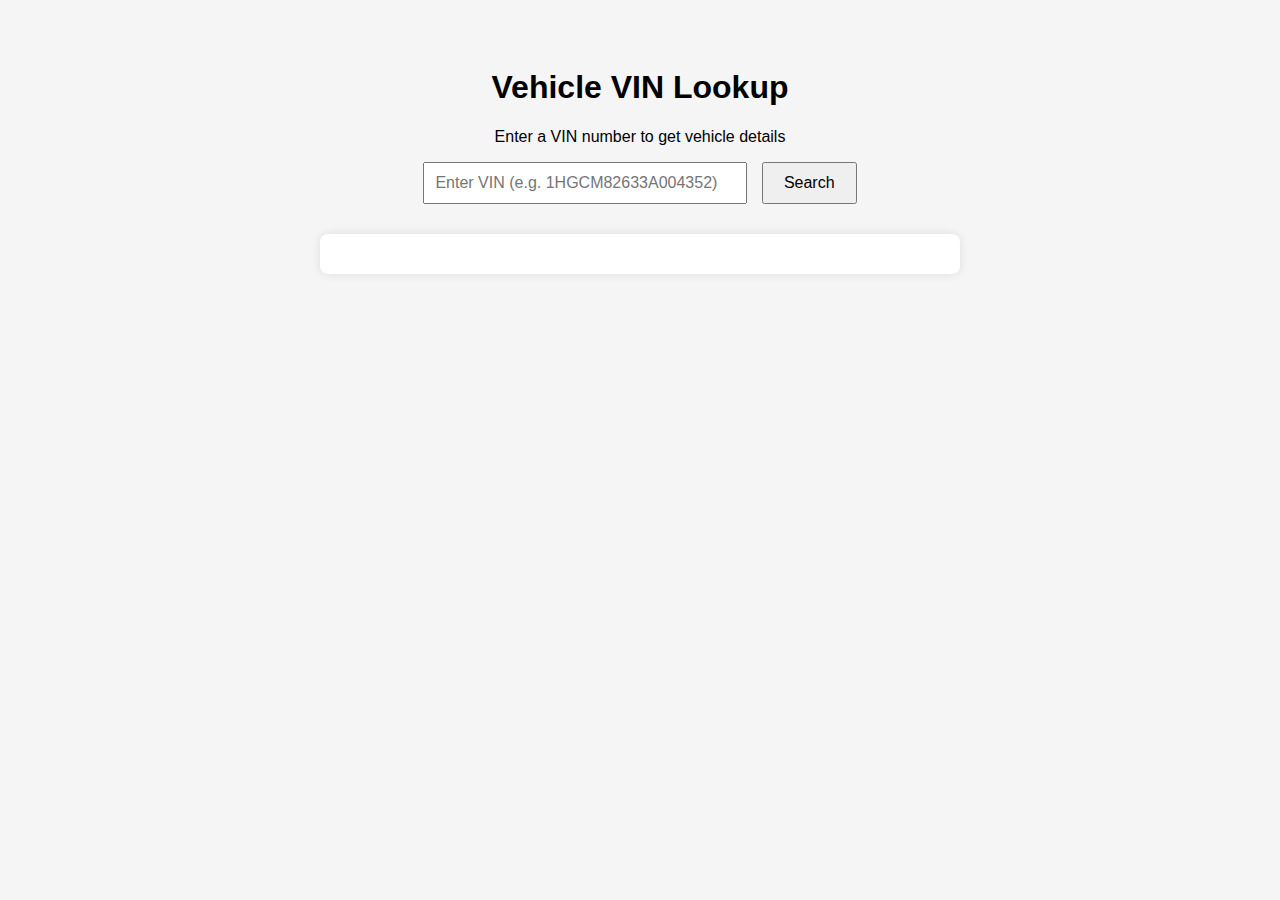
<file: vehicle.html>
<!DOCTYPE html>
<html lang="en">
<head>
  <meta charset="UTF-8">
  <title>VIN Lookup</title>
  <style>
    body {
      font-family: Arial, sans-serif;
      padding: 40px;
      background: #f5f5f5;
      text-align: center;
    }
    input {
      width: 300px;
      padding: 10px;
      font-size: 16px;
    }
    button {
      padding: 10px 20px;
      font-size: 16px;
      margin-left: 10px;
    }
    #result {
      margin-top: 30px;
      text-align: left;
      background: white;
      padding: 20px;
      border-radius: 8px;
      max-width: 600px;
      margin-left: auto;
      margin-right: auto;
      box-shadow: 0 0 10px rgba(0,0,0,0.1);
    }
    .field {
      margin-bottom: 10px;
    }
    .field strong {
      display: inline-block;
      width: 150px;
    }
    .vehicle-image {
      margin-top: 20px;
      text-align: center;
    }
    .vehicle-image img {
      width: 100%;
      max-width: 500px;
      border-radius: 8px;
      box-shadow: 0 0 8px rgba(0,0,0,0.2);
    }
  </style>
</head>
<body>

  <h1>Vehicle VIN Lookup</h1>
  <p>Enter a VIN number to get vehicle details</p>

  <input type="text" id="vinInput" placeholder="Enter VIN (e.g. 1HGCM82633A004352)" />
  <button onclick="lookupVIN()">Search</button>

  <div id="result"></div>

  <script>
    function lookupVIN() {
      const vin = document.getElementById("vinInput").value.trim();
      const resultDiv = document.getElementById("result");
      resultDiv.innerHTML = "Fetching vehicle data...";

      if (!vin || vin.length < 10) {
        resultDiv.innerHTML = "<p style='color:red;'>Please enter a valid VIN (at least 10 characters).</p>";
        return;
      }

      const url = `https://vpic.nhtsa.dot.gov/api/vehicles/decodevinvaluesextended/${vin}?format=json`;

      fetch(url)
        .then(res => res.json())
        .then(data => {
          const info = data.Results[0];

          if (!info.Make) {
            resultDiv.innerHTML = "<p>No data found for this VIN.</p>";
            return;
          }

          const imageQuery = `${info.ModelYear} ${info.Make} ${info.Model}`;
          const imageSearchUrl = `https://duckduckgo.com/?q=${encodeURIComponent(imageQuery)}&iax=images&ia=images`;

          // Use DuckDuckGo image proxy service (not always accurate, but publicly available)
          const imageSrc = `https://source.unsplash.com/500x300/?${encodeURIComponent(info.Make + " " + info.Model)}`;

          resultDiv.innerHTML = `
            <h2>Vehicle Information</h2>
            <div class="field"><strong>Make:</strong> ${info.Make}</div>
            <div class="field"><strong>Model:</strong> ${info.Model}</div>
            <div class="field"><strong>Year:</strong> ${info.ModelYear}</div>
            <div class="field"><strong>Body Class:</strong> ${info.BodyClass}</div>
            <div class="field"><strong>Fuel Type:</strong> ${info.FuelTypePrimary}</div>
            <div class="field"><strong>Engine:</strong> ${info.EngineModel || 'N/A'} (${info.EngineCylinders || 'N/A'} cylinders)</div>
            <div class="field"><strong>Drive Type:</strong> ${info.DriveType || 'N/A'}</div>
            <div class="field"><strong>Plant Country:</strong> ${info.PlantCountry || 'N/A'}</div>
            <div class="field"><strong>Transmission:</strong> ${info.TransmissionStyle || 'N/A'}</div>
            <div class="vehicle-image">
              <h3>Representative Image</h3>
              <img src="${imageSrc}" alt="Vehicle Image">
              <p><a href="${imageSearchUrl}" target="_blank">See more images</a></p>
            </div>
          `;
        })
        .catch(() => {
          resultDiv.innerHTML = "<p style='color:red;'>Error fetching vehicle data. Please try again.</p>";
        });
    }
  </script>

</body>
</html>
</file>
